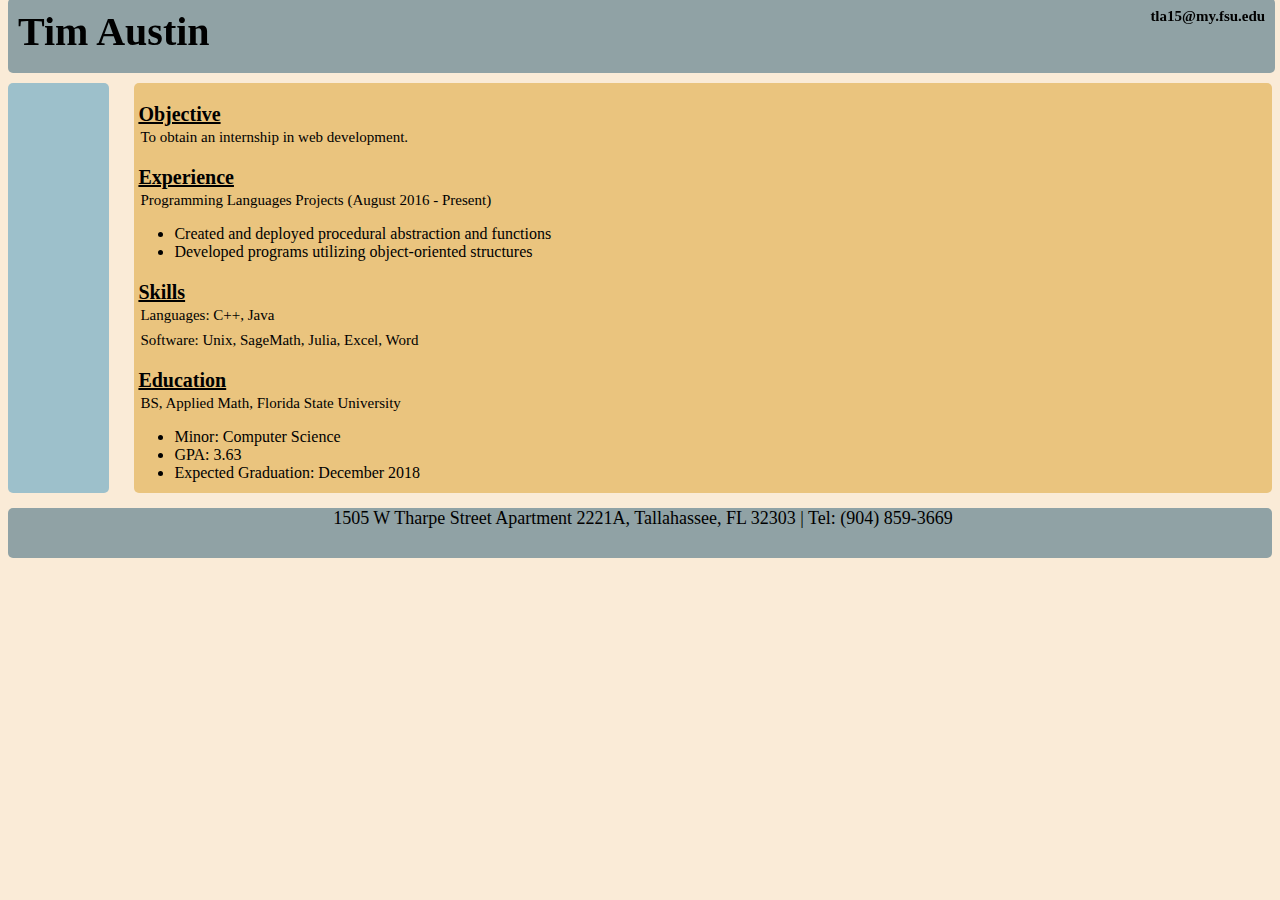
<file: resume/index.html>
<!DOCTYPE html>
<html>
  <head>
		<link type="text/css" rel="stylesheet" href="style.css"/>
		<title></title>
  </head>
  <body>
	<div id="header">
      <h1 class="name">Tim Austin</h1>
      <h6 class="email">tla15@my.fsu.edu</h6>
	</div>
	<div class="left">
	</div>
	<div class="right">
	 <h3>Objective</h3>
	 <p>To obtain an internship in web development.</p>
	 <h3>Experience</h3>
	 <p>Programming Languages Projects (August 2016 - Present)</p>
	 <ul>
	   <li>Created and deployed procedural abstraction and functions</li>
	   <li>Developed programs utilizing object-oriented structures</li>
	 </ul>
	 <h3>Skills</h3>
	 <p>Languages: C++, Java</p>
	 <p class = "software">Software: Unix, SageMath, Julia, Excel, Word </p>
	 <h3>Education</h3>
	 <p>BS, Applied Math, Florida State University</p>
	 <ul>
	   <li>Minor: Computer Science</li>
	   <li>GPA: 3.63</li>
	   <li>Expected Graduation: December 2018</li>
     </ul>
	</div>
	<div id="footer">
	  <p class="contactinfo">1505 W Tharpe Street Apartment 2221A, Tallahassee, FL 32303 | Tel: (904) 859-3669 </p>
	</div>
  </body>
</html>
</file>
<file: resume/style.css>
#header {
    border-radius: 5px;
    height: 75px;
    width: 99%;
    background-color: DarkCyan; /*Fallback background color*/
    background-color: hsla(200, 50%, 30%, 0.5);
    position: fixed;
    z-index: 1;
    margin-top: -10px;
    margin-bottom: 20px;
}

body {
    background-color: antiquewhite;
}

#footer {
    border-radius: 5px;
    height: 50px;
    width: 100%;
    background-color: DarkCyan; /*Fallback background color*/
    background-color: hsla(200, 50%, 30%, 0.5);
    clear: both;
}

.left {
    border-radius: 5px;
    height: 410px;
    width: 8%;
    background-color: CornFlowerBlue; /*Fallback background color*/
    background-color: hsla(200, 50%, 50%, 0.5);
    float: left;
    margin-top: 75px;
    margin-bottom: 15px;
}

.right {
    border-radius: 5px;
    height: 410px;
    width: 90%;
    background-color: Khaki; /*Fallback background color */
    background-color: hsla(40, 70%, 50%, 0.5);
    float: right;
    margin-top: 75px;
    margin-left: 5px;
    margin-bottom: 15px
}

.name {
    float: left;
    font-family: Georgia, serif;
    font-size: 40px;
    margin-left: 10px;
    margin-top: 10px;
}

.email {
     float: right;
     font-family: Georgia, serif;
     font-size: 15px;
     margin-right: 10px;
     margin-top: 10px;
 }
 
 .contactinfo {
     text-align: center;
     font-family: Georgia, serif;
     font-size: 18px;
 }
 
 h3 {
     margin-top: 20px;
     margin-bottom: 1px;
     margin-left: 4px;
     font-family: Georgia, serif;
     font-size: 20px;
     text-decoration: underline;
 }
 
 p { 
     margin-top: 3px;
     margin-left: 6px;
     font-family: Georgia, serif;
     font-size: 15px;
 }
 
 .software {
     margin-top: -7px;
 }
 
 ul {
     margin-bottom: 3px;
 }
</file>
